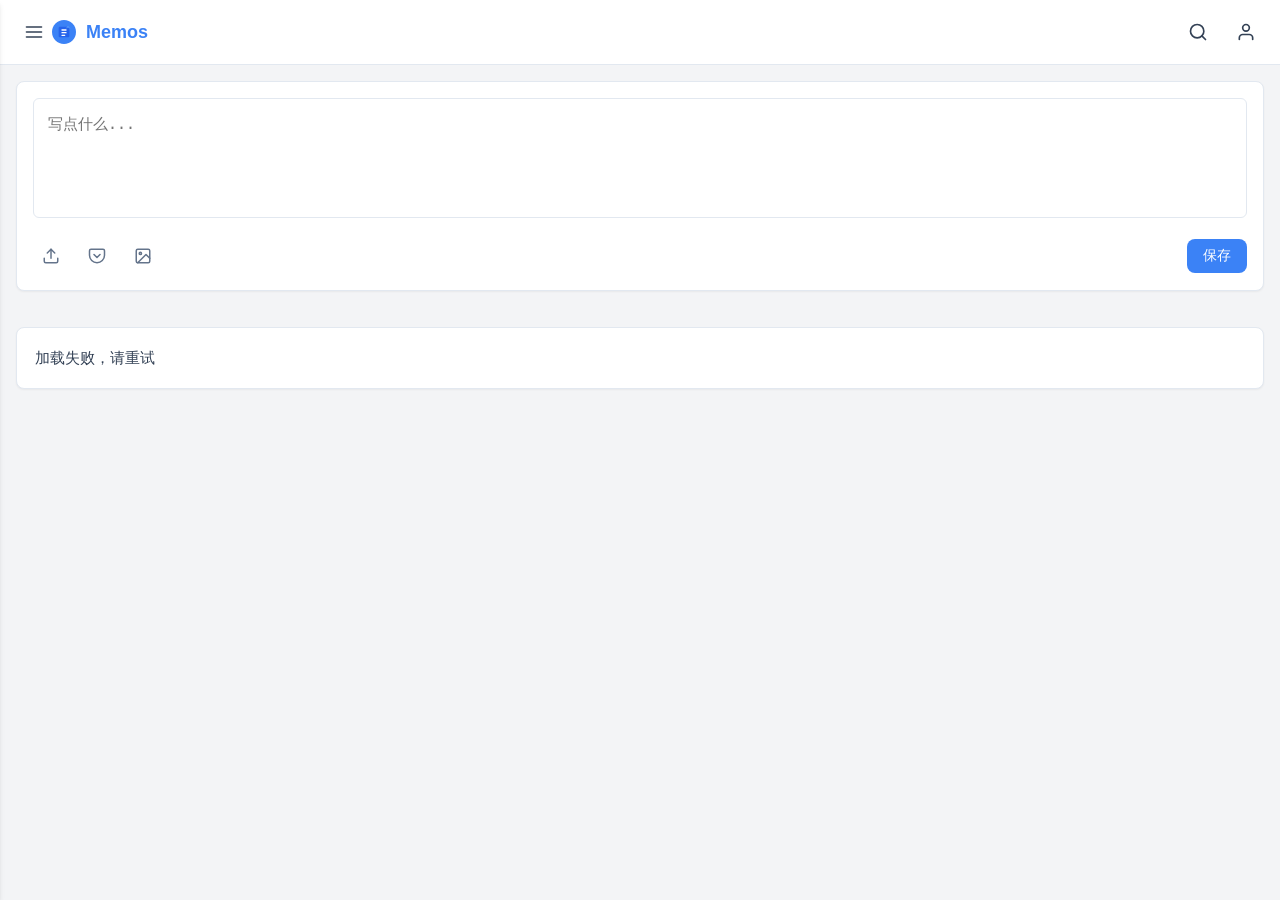
<file: app/src/main/assets/memos/index.html>
<!DOCTYPE html>
<html lang="zh-CN">
<head>
    <meta charset="UTF-8">
    <meta name="viewport" content="width=device-width, initial-scale=1.0, maximum-scale=1.0, user-scalable=no">
    <title>Memos 笔记</title>
    <style>
        html, body {
            margin: 0;
            padding: 0;
            height: 100%;
            width: 100%;
            overflow: hidden;
        }
        iframe {
            width: 100%;
            height: 100%;
            border: none;
        }
    </style>
    <script>
        // 重定向到优化版界面
        window.location.href = "web/index.html";
    </script>
</head>
<body>
    <!-- 如果重定向失败，使用iframe加载 -->
    <iframe src="web/index.html"></iframe>
</body>
</html>
</file>
<file: app/src/main/assets/memos/web/css/themes.css>
/**
 * Memos 主题样式
 * 提供额外的主题选项和样式优化
 */

/* 主题样式 - 支持亮色和暗色模式 */

/* 亮色主题变量 */
:root {
    --primary-color: #2563eb;
    --primary-hover: #1d4ed8;
    --primary-active: #1e40af;
    --primary-bg: #f3f4f6;
    --secondary-bg: #f9fafb;
    --memo-bg: #ffffff;
    --text-color: #334155;
    --text-gray: #64748b;
    --text-light: #94a3b8;
    --border-color: #e2e8f0;
    --hover-bg: #f8fafc;
    --shadow-sm: 0 1px 2px 0 rgba(0, 0, 0, 0.05);
    --shadow-md: 0 4px 6px -1px rgba(0, 0, 0, 0.1), 0 2px 4px -1px rgba(0, 0, 0, 0.06);
    --tag-bg: rgba(37, 99, 235, 0.1);
    --success-color: #10b981;
    --warning-color: #f59e0b;
    --error-color: #ef4444;
    --info-color: #3b82f6;
    
    --gray-50: #f9fafb;
    --gray-100: #f3f4f6;
    --gray-200: #e5e7eb;
    --gray-300: #d1d5db;
    --gray-400: #9ca3af;
    --gray-500: #6b7280;
    --gray-600: #4b5563;
    --gray-700: #374151;
    --gray-800: #1f2937;
    --gray-900: #111827;
    
    --border-radius: 8px;
    --box-shadow: 0 1px 3px 0 rgba(0, 0, 0, 0.1), 0 1px 2px 0 rgba(0, 0, 0, 0.06);
    
    --font-sans: system-ui, -apple-system, BlinkMacSystemFont, 'Segoe UI', Roboto, 'Helvetica Neue', Arial, sans-serif;
    --font-mono: ui-monospace, SFMono-Regular, Menlo, Monaco, Consolas, 'Liberation Mono', 'Courier New', monospace;
    
    --scrollbar-thumb: #cbd5e1;
    --scrollbar-track: #f1f5f9;
}

/* 暗色主题变量 */
@media (prefers-color-scheme: dark) {
    :root {
        --primary-color: #3b82f6;
        --primary-hover: #2563eb;
        --primary-active: #1d4ed8;
        --primary-bg: #1e293b;
        --secondary-bg: #0f172a;
        --memo-bg: #334155;
        --text-color: #e2e8f0;
        --text-gray: #94a3b8;
        --text-light: #cbd5e1;
        --border-color: #475569;
        --hover-bg: #475569;
        --shadow-sm: 0 1px 2px 0 rgba(0, 0, 0, 0.1);
        --shadow-md: 0 4px 6px -1px rgba(0, 0, 0, 0.2), 0 2px 4px -1px rgba(0, 0, 0, 0.1);
        --tag-bg: rgba(59, 130, 246, 0.2);
        --success-color: #059669;
        --warning-color: #d97706;
        --error-color: #dc2626;
        --info-color: #2563eb;
    }
}

/* 强制亮色主题 */
.light-mode {
    --primary-color: #2563eb;
    --primary-hover: #1d4ed8;
    --primary-active: #1e40af;
    --primary-bg: #f3f4f6;
    --secondary-bg: #f9fafb;
    --memo-bg: #ffffff;
    --text-color: #334155;
    --text-gray: #64748b;
    --text-light: #94a3b8;
    --border-color: #e2e8f0;
    --hover-bg: #f8fafc;
    --shadow-sm: 0 1px 2px 0 rgba(0, 0, 0, 0.05);
    --shadow-md: 0 4px 6px -1px rgba(0, 0, 0, 0.1), 0 2px 4px -1px rgba(0, 0, 0, 0.06);
    --tag-bg: rgba(37, 99, 235, 0.1);
    --success-color: #10b981;
    --warning-color: #f59e0b;
    --error-color: #ef4444;
    --info-color: #3b82f6;
}

/* 强制暗色主题 */
.dark-mode {
    --primary-color: #3b82f6;
    --primary-hover: #2563eb;
    --primary-active: #1d4ed8;
    --primary-bg: #1e293b;
    --secondary-bg: #0f172a;
    --memo-bg: #334155;
    --text-color: #e2e8f0;
    --text-gray: #94a3b8;
    --text-light: #cbd5e1;
    --border-color: #475569;
    --hover-bg: #475569;
    --shadow-sm: 0 1px 2px 0 rgba(0, 0, 0, 0.1);
    --shadow-md: 0 4px 6px -1px rgba(0, 0, 0, 0.2), 0 2px 4px -1px rgba(0, 0, 0, 0.1);
    --tag-bg: rgba(59, 130, 246, 0.2);
    --success-color: #059669;
    --warning-color: #d97706;
    --error-color: #dc2626;
    --info-color: #2563eb;
}

/* 滚动条样式 */
::-webkit-scrollbar {
    width: 8px;
    height: 8px;
}

::-webkit-scrollbar-thumb {
    background-color: var(--scrollbar-thumb);
    border-radius: 4px;
}

::-webkit-scrollbar-track {
    background-color: var(--scrollbar-track);
}

/* 动画效果 */
@keyframes fadeIn {
    from {
        opacity: 0;
        transform: translateY(10px);
    }
    to {
        opacity: 1;
        transform: translateY(0);
    }
}

.fade-in {
    animation: fadeIn 0.3s ease-in-out;
}

/* 工具条增强 */
.tool-btn svg {
    transition: transform 0.2s ease;
}

.tool-btn:hover svg {
    transform: scale(1.1);
}

/* 标签样式增强 */
.memo-tag {
    transition: all 0.2s ease;
}

.memo-tag:hover {
    background-color: rgba(37, 99, 235, 0.2);
    transform: translateY(-1px);
}

/* 响应式增强 */
@media (max-width: 640px) {
    .sidebar-header {
        padding: 8px 12px;
    }
    
    .nav-item {
        padding: 8px 12px;
        margin: 2px 4px;
    }
    
    .main-container {
        padding: 12px;
    }
    
    .memo-form {
        padding: 12px;
    }
}

/* RTL支持 */
[dir="rtl"] .nav-icon {
    margin-right: 0;
    margin-left: 10px;
}

/* 高对比度模式 */
@media (prefers-contrast: high) {
    :root {
        --primary-color: #0040c9;
        --text-normal: #000000;
        --text-secondary: #333333;
        --border-color: #000000;
    }
}

/* 打印样式 */
@media print {
    .sidebar, .memo-form, .memo-actions {
        display: none !important;
    }
    
    .main-container {
        width: 100% !important;
        padding: 0 !important;
    }
    
    .memo-item {
        break-inside: avoid;
        page-break-inside: avoid;
        border: 1px solid #ddd;
        margin-bottom: 20px;
    }
}

/* 功能特定样式 */
.search-highlight {
    background-color: rgba(245, 158, 11, 0.2);
    padding: 0 2px;
    border-radius: 2px;
}

.markdown-content h1,
.markdown-content h2,
.markdown-content h3,
.markdown-content h4,
.markdown-content h5,
.markdown-content h6 {
    margin-top: 1em;
    margin-bottom: 0.5em;
    font-weight: 600;
    line-height: 1.25;
}

.markdown-content h1 {
    font-size: 1.5em;
}

.markdown-content h2 {
    font-size: 1.3em;
}

.markdown-content h3 {
    font-size: 1.2em;
}

.markdown-content p {
    margin-bottom: 1em;
}

.markdown-content ul,
.markdown-content ol {
    margin-bottom: 1em;
    padding-left: 1.5em;
}

.markdown-content li {
    margin-bottom: 0.25em;
}

.markdown-content code {
    background-color: var(--hover-bg);
    padding: 0.2em 0.4em;
    border-radius: 3px;
    font-family: monospace;
    font-size: 0.9em;
}

.markdown-content pre {
    background-color: var(--hover-bg);
    padding: 1em;
    border-radius: 6px;
    overflow-x: auto;
    margin-bottom: 1em;
}

.markdown-content pre code {
    background-color: transparent;
    padding: 0;
}

.markdown-content blockquote {
    border-left: 4px solid var(--border-color);
    padding-left: 1em;
    margin-left: 0;
    margin-right: 0;
    color: var(--text-gray);
}

.markdown-content img {
    max-width: 100%;
    height: auto;
    border-radius: 4px;
    margin: 0.5em 0;
}

.markdown-content a {
    color: var(--primary-color);
    text-decoration: none;
}

.markdown-content a:hover {
    text-decoration: underline;
}

.markdown-content table {
    border-collapse: collapse;
    width: 100%;
    margin-bottom: 1em;
}

.markdown-content th,
.markdown-content td {
    border: 1px solid var(--border-color);
    padding: 0.5em;
    text-align: left;
}

.markdown-content th {
    background-color: var(--hover-bg);
}

/* 复选框样式 */
.markdown-content input[type="checkbox"] {
    margin-right: 0.5em;
}

/* 任务列表样式 */
.task-list-item {
    list-style-type: none;
    margin-left: -1.5em;
}

/* 标签样式 */
.tag {
    display: inline-block;
    padding: 2px 6px;
    border-radius: 4px;
    background-color: var(--tag-bg);
    color: var(--primary-color);
    font-size: 0.85em;
    margin-right: 4px;
    margin-bottom: 4px;
    text-decoration: none;
}

.tag:hover {
    background-color: var(--primary-color);
    color: white;
}

/* 无障碍增强 */
:focus {
    outline: 2px solid var(--primary-color);
    outline-offset: 2px;
}

.skip-link {
    position: absolute;
    top: -40px;
    left: 0;
    background: var(--primary-color);
    color: white;
    padding: 8px;
    z-index: 100;
    transition: top 0.2s;
}

.skip-link:focus {
    top: 0;
}
</file>
